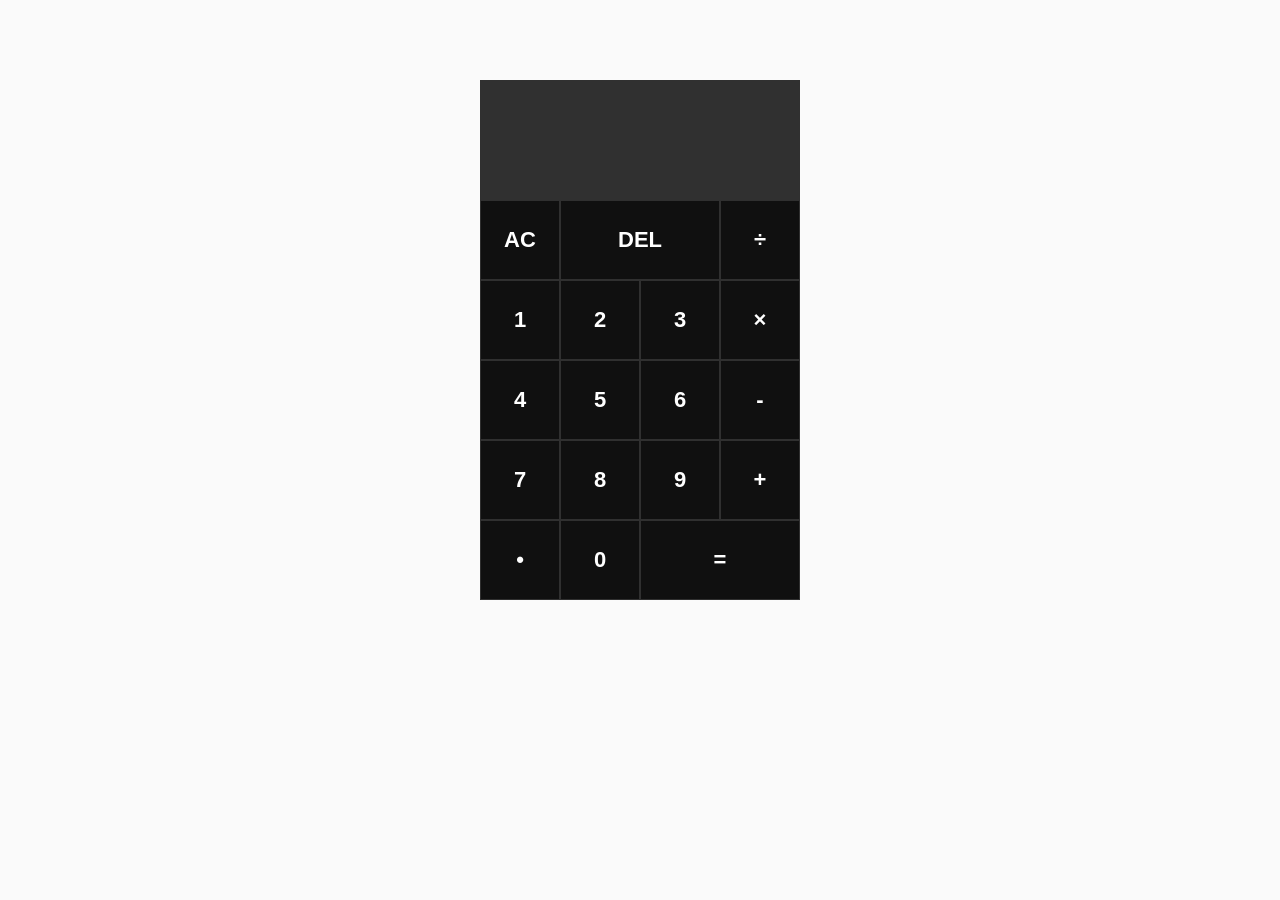
<file: index.html>
<html>

<head>
<meta charset="UTF-8">
<title>Calculator</title>
<link rel="stylesheet" type="text/css" href="style.css" />
<script src="script.js" defer></script>
</head>

<body>
	<div class="kalkulator">
		<div class="w">
			<div class="poprzedni-wynik"></div>
			<div class="aktualny-wynik"></div>
		</div>
		
		<button class="wyczysc">AC</button>
		<button class="usun col-dwa">DEL</button>
		<button class="operator">÷</button>
		<button class="liczba">1</button>
		<button class="liczba">2</button>
		<button class="liczba">3</button>
		<button class="operator">×</button>
		<button class="liczba">4</button>
		<button class="liczba">5</button>
		<button class="liczba">6</button>
		<button class="operator">-</button>
		<button class="liczba">7</button>
		<button class="liczba">8</button>
		<button class="liczba">9</button>
		<button class="operator">+</button>
		<button class="liczba">•</button>
		<button class="liczba">0</button>
		<button class="rownosc col-dwa">=</button>
	</div>
</body>

</html>
</file>
<file: style.css>
*, *::after, *::before
{
	box-sizing: border-box;
	font-size: 22px;
	font-weight: 600;
	color: white;
}

body
{
	color: #ffffff;
	background-color: #fafafa;
	padding: 0;
	margin: 0;
}

.kalkulator
{
	margin: 25px;
	display: grid;
	justify-content: center;
	align-content: center;
	grid-template-columns: repeat(4, 80px);
	grid-template-rows: minmax(120px, auto) repeat(5, 80px);
	min-height: 70vh;
}

.w
{
	grid-column: 1/-1;
	background-color: #303030;
	display: flex;
	flex-direction: column;
	align-items: end;
	justify-content: space-between;
	padding: 25px;
	word-wrap: break-word;
	word-break: break-all;
}

.poprzedni-wynik
{
	font-size: 22px;
	font-weight: 500;
	color: rgba(255,255,255, .8);
}

.aktualny-wynik
{
	font-size: 30px;
}

button
{
	cursor: pointer;
	border: 1px solid  #303030;
	background-color: #101010;
	outline: none;
}

button:hover
{
	background-color: #202020;
}

.col-dwa
{
	grid-column: span 2;
}
</file>
<file: main.css>
*, *::after, *::before
{
	box-sizing: border-box;
	font-size: 22px;
	font-weight: 600;
	color: white;
}

body
{
	color: #ffffff;
	background-color: #fafafa;
	padding: 0;
	margin: 0;
}

.kalkulator
{
	margin: 25px;
	display: grid;
	justify-content: center;
	align-content: center;
	grid-template-columns: repeat(4, 80px);
	grid-template-rows: minmax(120px, auto) repeat(5, 80px);
	min-height: 70vh;
}

.w
{
	grid-column: 1/-1;
	background-color: #303030;
	display: flex;
	flex-direction: column;
	align-items: end;
	justify-content: space-between;
	padding: 25px;
	word-wrap: break-word;
	word-break: break-all;
}

.poprzedni-wynik
{
	font-size: 22px;
	font-weight: 500;
	color: rgba(255,255,255, .8);
}

.aktualny-wynik
{
	font-size: 30px;
}

button
{
	cursor: pointer;
	border: 1px solid  #303030;
	background-color: #101010;
	outline: none;
}

button:hover
{
	background-color: #202020;
}

.col-dwa
{
	grid-column: span 2;
}
</file>
